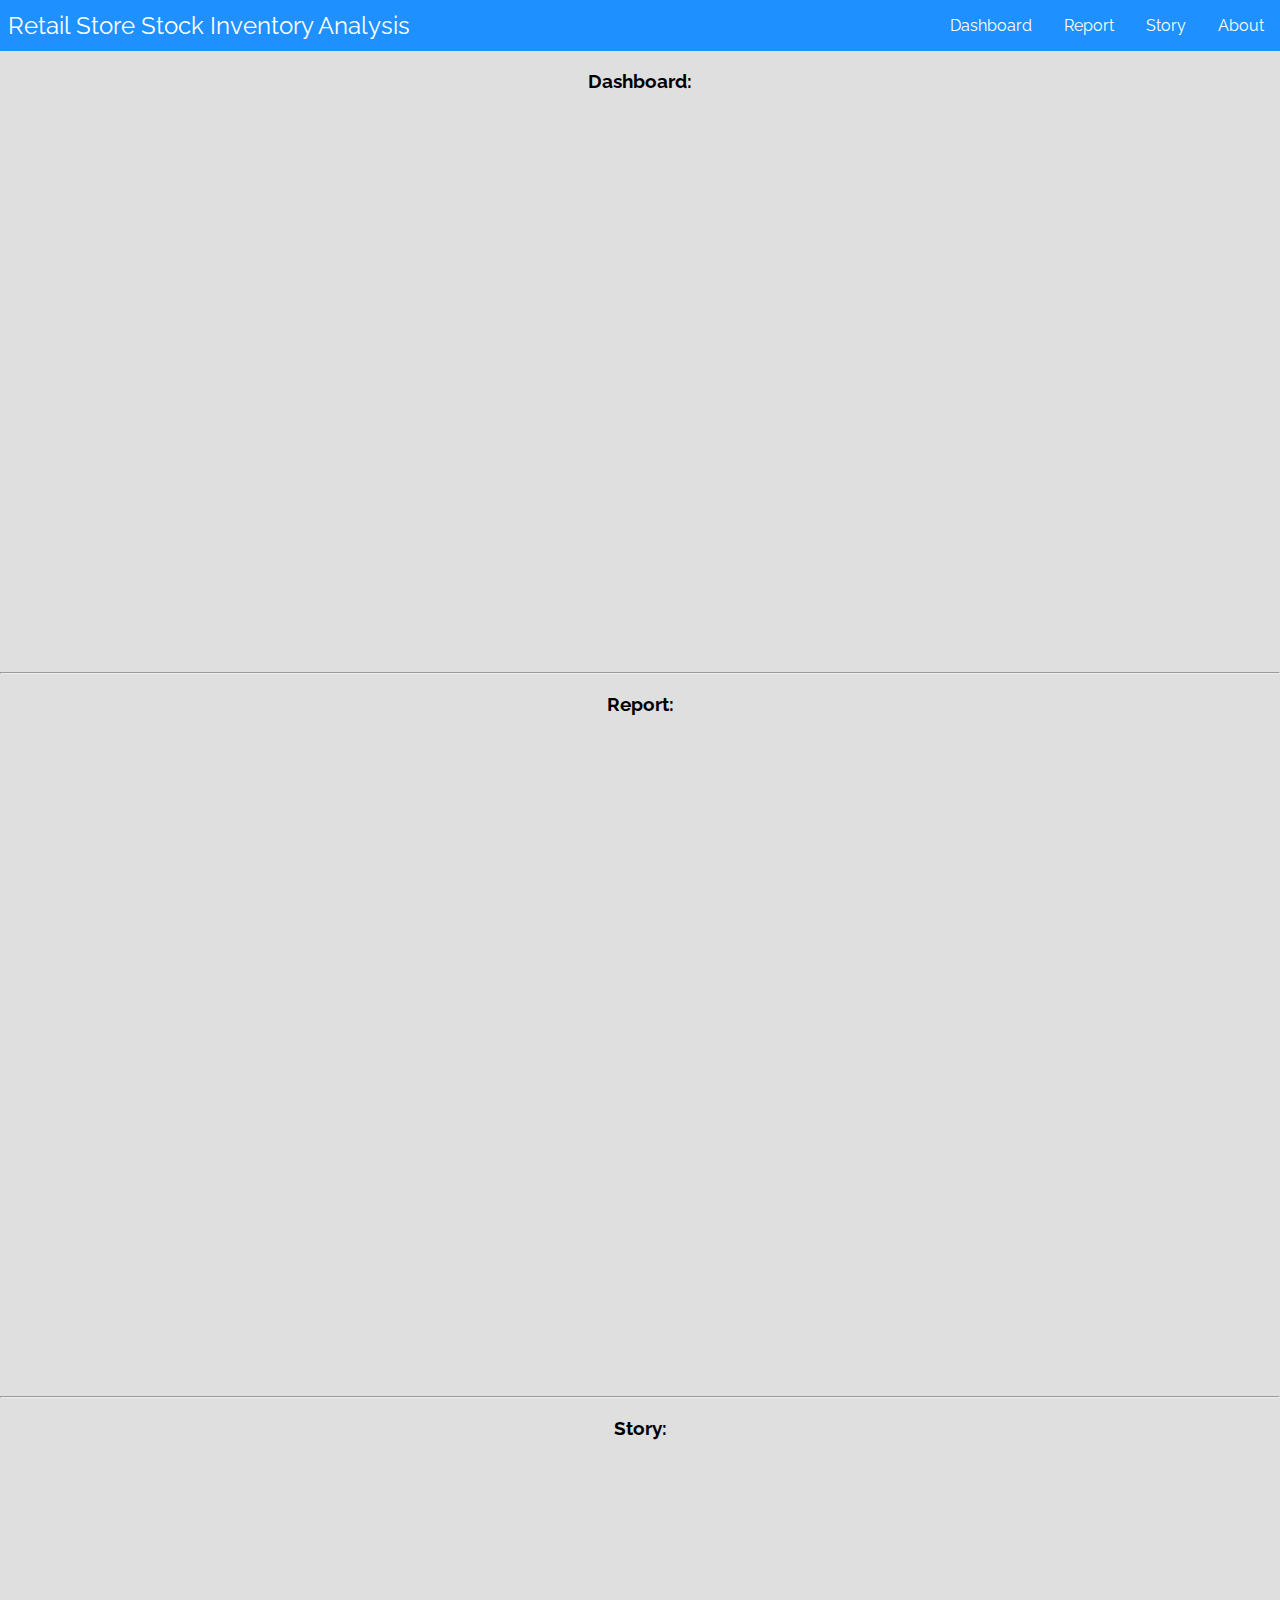
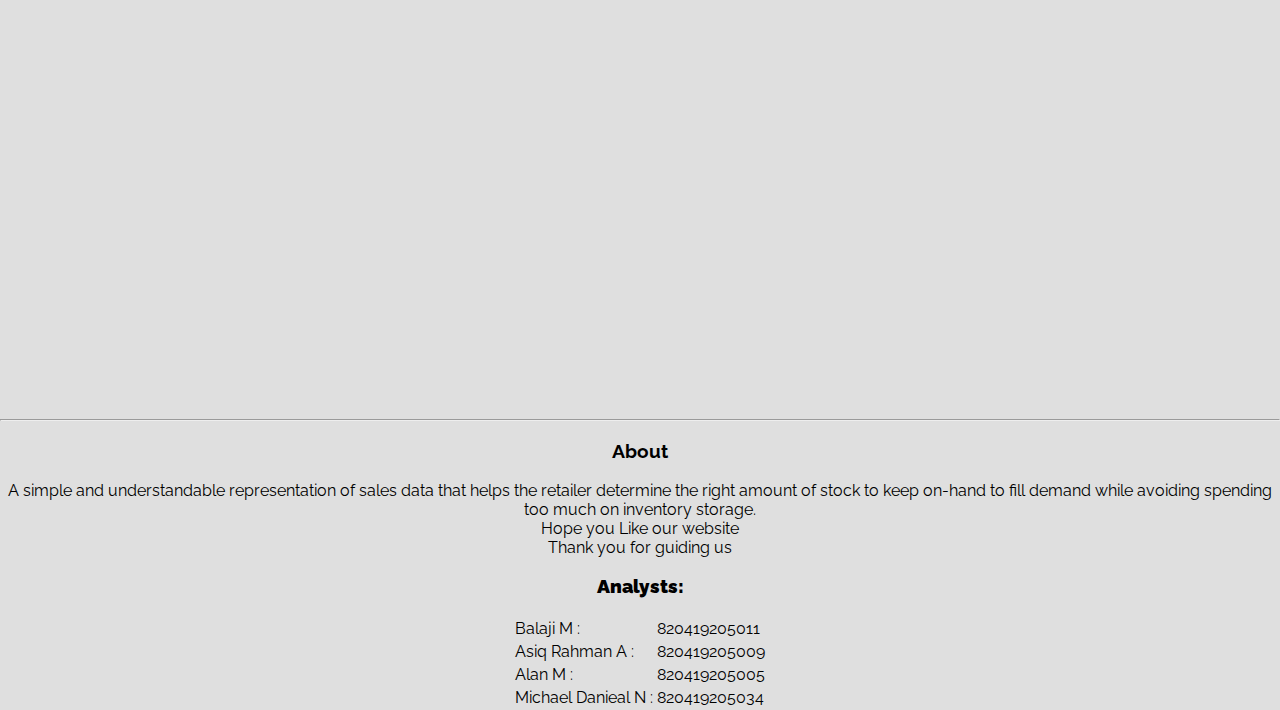
<file: Project Development Phase/Sprint 4/Website/index.html>
<!DOCTYPE html>
<html>
    <head>
      <link rel="stylesheet" href="background_styles.css">
      <link rel="stylesheet" href="styles.css">
      <script src="script.js" defer></script>
      <title>Retail Store Stock Inventory Analysis</title>
    </head>
    <body>
      <nav class="navbar">
        <div class="brand-title">Retail Store Stock Inventory Analysis</div>
        <a href="#" class="toggle-button">
          <span class="bar"></span>
          <span class="bar"></span>
          <span class="bar"></span>
		  <span class="bar"></span>
        <div class="navbar-links">
          <ul>
			
            <li><a href="#dashboard">Dashboard</a></li>
            <li><a href="#report">Report</a></li>
            <li><a href="#story">Story</a></li>
			<li><a href="#about">About</a></li>
          </ul>
        </div>
      </nav>
	  <article>
			
			<section id="dashboard">

				<center><b><h3>Dashboard:</h3></b></center>
				
				<iframe src="https://us3.ca.analytics.ibm.com/bi/?perspective=dashboard&amp;pathRef=.public_folders%2Ffinal%2FProject%2BDashboard_&amp;closeWindowOnLastView=true&amp;ui_appbar=false&amp;ui_navbar=false&amp;shareMode=embedded&amp;action=view&amp;mode=dashboard&amp;subView=model000001848eb8836d_00000000" width="1500" height="550" frameborder="0" gesture="media" allow="encrypted-media" allowfullscreen=""></iframe>

			</section>
			
		</article>
		
		<hr>
		
		<article>
			
			<section id="report">

				<center><b><h3>Report:</h3></b></center>
			
				<iframe src="https://us3.ca.analytics.ibm.com/bi/?pathRef=.my_folders%2FProject%2Breport&amp;closeWindowOnLastView=true&amp;ui_appbar=false&amp;ui_navbar=false&amp;shareMode=embedded&amp;action=run&amp;format=HTML&amp;prompt=false" width="1500" height="650" frameborder="0" gesture="media" allow="encrypted-media" allowfullscreen=""></iframe>
				
			</section>
			
		</article>
		
		<hr>
		
		<article>
			
			<section id="story">

				<center><b><h3>Story:</h3></b></center>
			
				<iframe src="https://us3.ca.analytics.ibm.com/bi/?perspective=story&amp;pathRef=.my_folders%2FProject%2Bstory&amp;closeWindowOnLastView=true&amp;ui_appbar=false&amp;ui_navbar=false&amp;shareMode=embedded&amp;action=view&amp;sceneId=model000001848a441856_00000000&amp;sceneTime=2500" width="1500" height="550" frameborder="0" gesture="media" allow="encrypted-media" allowfullscreen=""></iframe>
			
			</section>
			
		</article>
		
		<hr>
		
		<article>
			<section id="about">
			<center><b><h3>About<h3></b></center>
			<center>A simple and understandable representation of sales data that helps the retailer
			determine the right amount of stock to keep on-hand to fill demand while avoiding spending too much on inventory storage.
			</center>
			
			<center>
			Hope you Like our website<br>
			Thank you for guiding us
			</center>
			
			<center>
			<h3><b>Analysts:</b></h3>
			</center>
			<center>
			<table>
			<tr><td>Balaji M          :</td> <td>820419205011</td></tr>
			<tr><td>Asiq Rahman A     :</td> <td>820419205009</td></tr>
			<tr><td>Alan M            :</td> <td>820419205005</td></tr>
			<tr><td>Michael Danieal N :</td> <td>820419205034</td></tr>
			
			</table>
			</center>
			</section>
			
		</article>
		
    </body>
</html>
</file>
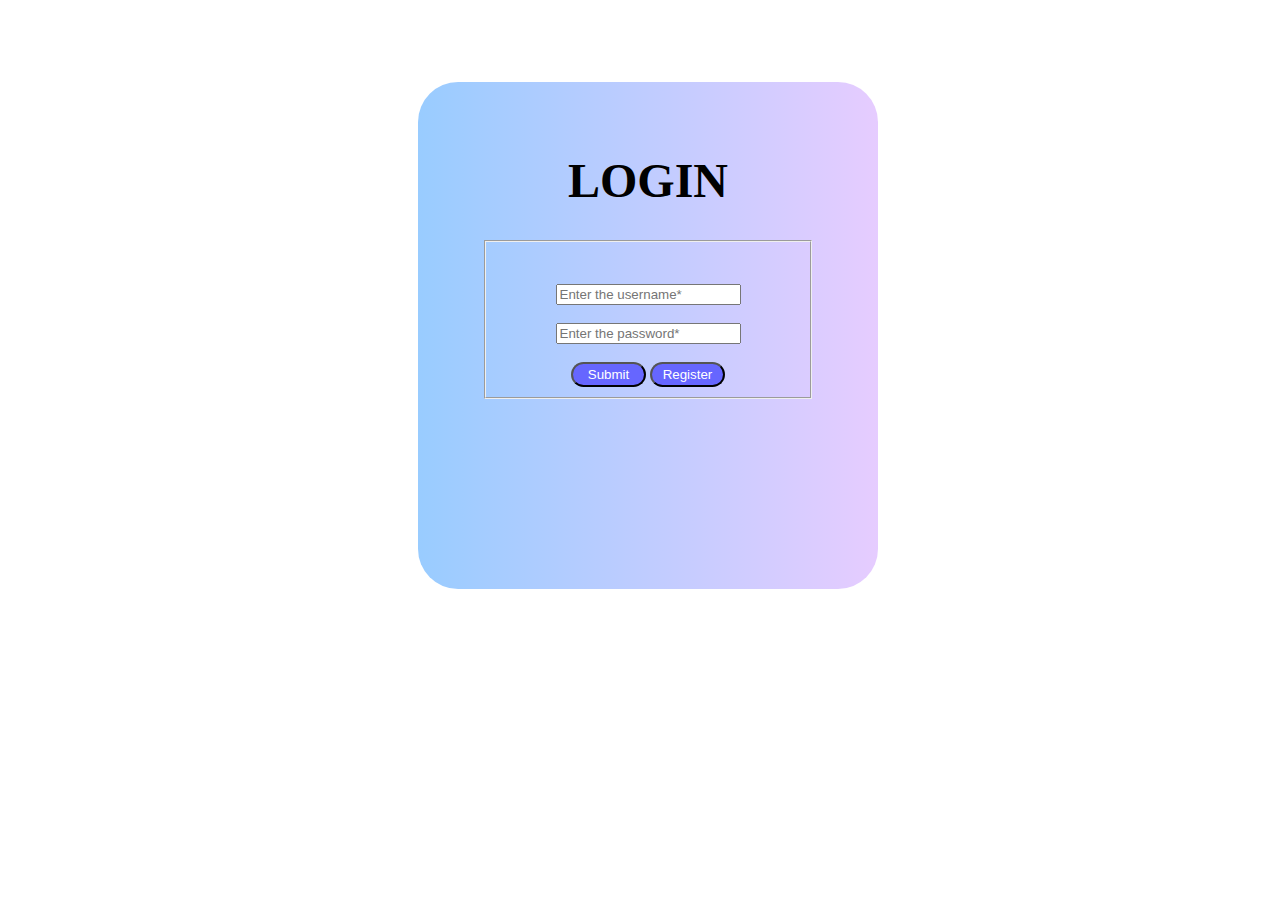
<file: Project Development Phase/Sprint 1/clg1.html>
<html>
<head>
<center>
<div class="container a">
<!--<h1 style="font-size:400%">LEVEL-II LOGIN</h1>-->
</div>
</center>
<style>
/*.a{
            height: 100px;
            width: 60%;


               background: -webkit-linear-gradient(left, #99ccff , #e6ccff);
                
                margin-top: 3%;
                padding: 3%;
                border-radius: 2.5rem;



}*/

.register{
height: 430px;
  width: 30%;
//background-color: #99ddff;
}
body {
 


 
background-size: cover;
background-position: fit;
background-repeat: no-repeat;
height: 100%;
width: 100%;
}
.register{
                background: -webkit-linear-gradient(left, #99ccff , #e6ccff);
                
                margin-top: 3%;
                padding: 3%;
                border-radius: 2.5rem;
            }

         .b {
                width: 25%;
                border-radius: 1rem;
                padding: 1%;
                color: #fff;
                background-color: #6666ff;
               // border: none;
                cursor: pointer;
          
            }
        .b1 {
                width: 25%;
                border-radius: 1rem;
                padding: 1%;
                color: #fff;
                background-color: #6666ff;
               // border: none;
                cursor: pointer;
          
            }
</style>
</head>
<body>
<center>
</br>
</br>

<div class="container register">
<h1 style="font-size:300%">LOGIN</h1>
<fieldset style="width:300px">
</br>
</br>

<!--<input type="text" name="na" id="na" placeholder="Enter your name*"></br></br>-->
<input type="text" name="reg" id="reg" placeholder="Enter the username*"></br></br>
<input type="password" name="pass" id="pass" placeholder="Enter the password*"></br></br>
<!--<input type="number" name="yr" id="yr" placeholder="Enter the year*"></br></br>-->
<input type="submit" name="su" id="su" class="b" onclick="my();">
<input type="submit" value="Register" name="su1" id="su1" class="b1" onclick="my1();"></br>

</fieldset>
</div>
</center>
</br></br></br></br></br></br></br></br></br></br></br></br></br>
<script>
function my()
{
//var na=document.getElementById("na").value;
var reg=document.getElementById("reg").value;
var pass=document.getElementById("pass").value;
//var yr=document.getElementById("yr").value;
//var na=document.getElementById("na").value;
  
  
 
   google.script.run.withSuccessHandler(function(output) 
    { 
      
      if((output == "TRUE"))
      {
        // alert("Login Successful...");

       window.open("https://www.google.com");
      } 
      else
      {
        alert("You must register first");
       
      }
          
       }).checkLogin(reg,pass); 

//document.getElementById("mf1").reset();
//document.getElementById("na").value="";
document.getElementById("reg").value="";
document.getElementById("pass").value="";
//document.getElementById("yr").value="";


}
function my1()
{

//var na=document.getElementById("na").value;
var reg=document.getElementById("reg").value;
var pass=document.getElementById("pass").value;
//var yr=document.getElementById("yr").value;
//var na=document.getElementById("na").value;
  
  google.script.run.AddRecord(reg,pass)
  alert("New account created");
  document.getElementById("reg").value="";
  document.getElementById("pass").value="";

}
</script>
</body>
</html>
</file>
<file: Project Development Phase/Sprint 4/Website/background_styles.css>
@import url('https://fonts.googleapis.com/css?family=Raleway');

* {
    font-family: Raleway;
}

html {
    background-color: #DFDFDF;
}
</file>
<file: Project Development Phase/Sprint 4/Website/styles.css>
* {
    box-sizing: border-box;
}

body {
    margin: 0;
    padding: 0;
}

.navbar {
    display: flex;
    position: relative;
    justify-content: space-between;
    align-items: center;
    background-color: #1E90FF;
    color: white;
}

.brand-title {
    font-size: 1.5rem;
    margin: .5rem;
}

.navbar-links {
    height: 100%;
}

.navbar-links ul {
    display: flex;
    margin: 0;
    padding: 0;
}

.navbar-links li {
    list-style: none;
}

.navbar-links li a {
    display: block;
    text-decoration: none;
    color: white;
    padding: 1rem;
}

.navbar-links li:hover {
    background-color: #555;
}

.toggle-button {
    position: absolute;
    top: .75rem;
    right: 1rem;
    display: none;
    flex-direction: column;
    justify-content: space-between;
    width: 30px;
    height: 21px;
}

.toggle-button .bar {
    height: 3px;
    width: 100%;
    background-color: white;
    border-radius: 10px;
}

@media (max-width: 800px) {
    .navbar {
        flex-direction: column;
        align-items: flex-start;
    }

    .toggle-button {
        display: flex;
    }

    .navbar-links {
        display: none;
        width: 100%;
    }

    .navbar-links ul {
        width: 100%;
        flex-direction: column;
    }

    .navbar-links ul li {
        text-align: center;
    }

    .navbar-links ul li a {
        padding: .5rem 1rem;
    }

    .navbar-links.active {
        display: flex;
    }
}
</file>
